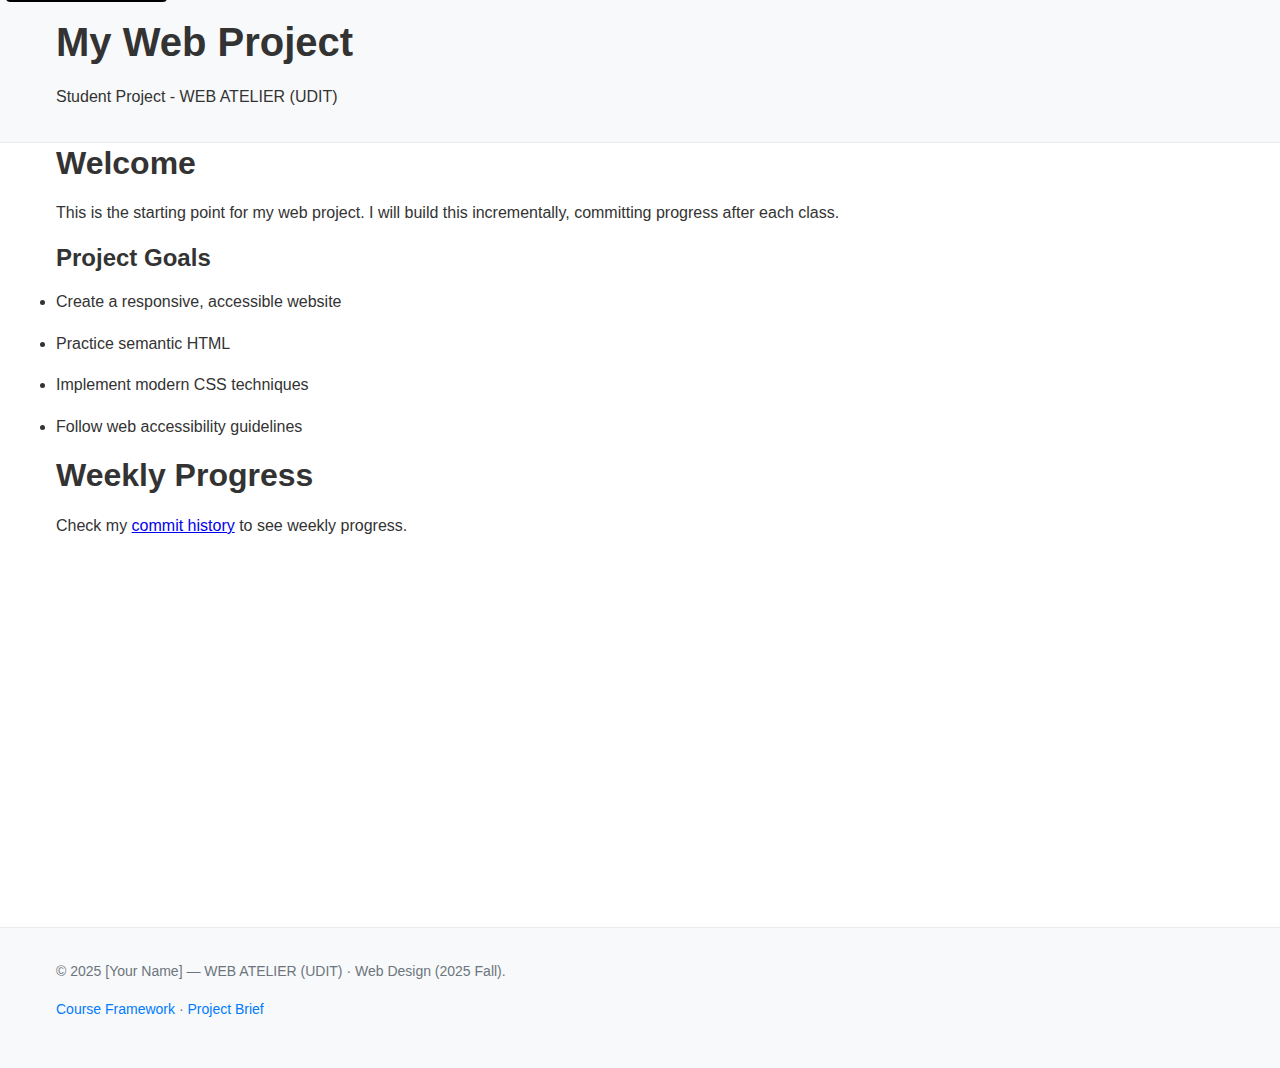
<file: index.html>
<!DOCTYPE html>
<html lang="en">
	<head>
		<meta charset="UTF-8" />
		<meta name="viewport" content="width=device-width, initial-scale=1.0" />
		<title>My Web Project - WEB ATELIER (UDIT)</title>
		<meta name="description" content="A student web project for WEB ATELIER (UDIT) course" />
		<link rel="stylesheet" href="assets/css/style.css" />
	</head>
	<body>
		<a href="#main" class="skip-link">Skip to main content</a>

		<header>
			<div class="container">
				<h1>My Web Project</h1>
				<p>Student Project - WEB ATELIER (UDIT)</p>
			</div>
		</header>

		<main id="main" class="container">
			<section>
				<h2>Welcome</h2>
				<p>
					This is the starting point for my web project. I will build this incrementally, committing progress after each
					class.
				</p>

				<h3>Project Goals</h3>
				<ul>
					<li>Create a responsive, accessible website</li>
					<li>Practice semantic HTML</li>
					<li>Implement modern CSS techniques</li>
					<li>Follow web accessibility guidelines</li>
				</ul>
			</section>

			<section>
				<h2>Weekly Progress</h2>
				<p>
					Check my
					<a href="https://github.com/[username]/[project-repo]/commits/main">commit history</a>
					to see weekly progress.
				</p>
			</section>
		</main>

		<footer>
			<div class="container">
				<p>© 2025 [Your Name] — WEB ATELIER (UDIT) · Web Design (2025 Fall).</p>
				<p>
					<a href="https://github.com/ruvebal/web-atelier-udit">Course Framework</a>
					·
					<a href="project-brief.md">Project Brief</a>
				</p>
			</div>
		</footer>

		<script src="assets/js/main.js"></script>
	</body>
</html>
</file>
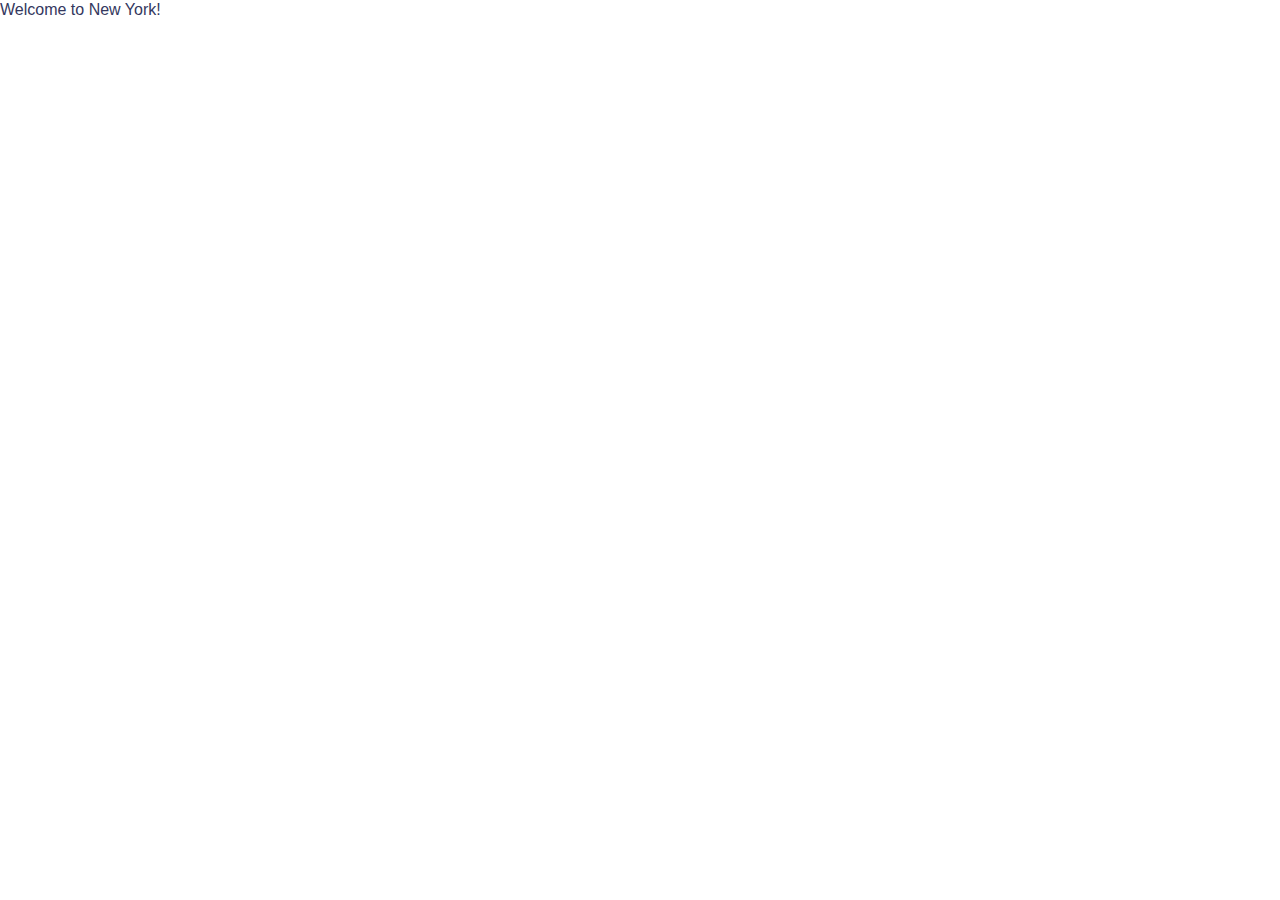
<file: sow/index.html>
<!DOCTYPE html>
<html lang="en">
<head>
    <meta charset="UTF-8">
    <meta name="viewport" content="width=device-width, initial-scale=1.0">
    <link rel="stylesheet" href="../assets/css/style.css">
    <link rel="stylesheet" href="../assets/css/sow.css">
    <title>Document</title>
</head>
<body>
    <p>Welcome to New York!</p>
</body>
</html>
</file>
<file: assets/css/sow.css>
* {
	box-sizing: border-box;
	margin: 0;
	padding: 0;
}

html {
    font-family: Arial, Helvetica, sans-serif;
    line-height: 1.6;
    scroll-behavior: smooth;
}

body {
	color: #34385e;
	background-color: #fff;
	margin: 0;
	padding: 0rem;
    line-height: 1.3;
}


/* MENU */
#menu {
    position: sticky;
    top: 0;
    z-index: 1000;
    border-bottom: 0.5px solid #34385e;
    padding: 2rem;
    background-color: white;
     opacity: 0;
    animation: fadeIn 2s forwards ease-in;
}

@keyframes fadeIn {
to {
    opacity: 1;
}
}

#menu > ul {
    list-style: none;
    display: flex;
    justify-content: space-around;
    flex-wrap: wrap;
}

#menu > ul > li > a {
    text-decoration: none;
    color: #34385e;
    font-style: normal;
    font-size: 1em;
}

#menu > ul > li > a:hover {
    color: gray;
}


/* HEADER */
header {
    padding: 2rem;
    height: 90vh;
    display: flex;
    justify-content: center;
    align-items: center; 
    flex-direction: column;
    opacity: 0;
    animation: fadeIn 2s forwards ease-in;
}

@keyframes fadeIn {
to {
    opacity: 1;
}
}

h1 {
    font-family: Verdana, Geneva, Tahoma, sans-serif;
    font-size: 3.5em;
	font-weight: bolder;
    text-align: center;
    font-weight: normal;
    margin-bottom: 0.3em;
}



header h2 {
    text-align: center;
    font-size: 0.9em;
}


/* MAIN */
main {
    padding: 2rem;
}

.texto a {
    font-size: 2em;
    font-weight: 600;
    color: #34385e;
    text-decoration: none;
}

.texto a:hover{
    color: gray;
}

h2 {
    font-size: 1.2em;
    font-weight: 100;
    margin-top: 0.3em;
    margin-bottom: 1.5em;
}


/* GRID DE CAPTURAS */
.screenshots {
    display: grid;
    grid-template-columns: repeat(auto-fit, minmax(250px, 1fr));
    gap: 1.5rem;
    padding-top: 2rem;
}

.screenshots img {
    width: 100%;
    height: auto;
    border: 1px solid #ccc;
}


/* ANALISIS */
.analisis {
    columns: 1;
    column-gap: 1.5rem;
    padding-bottom: 10rem;
    padding-top: 2rem;
}

.analisis p {
    font-size: 1em;
    font-weight: 300;
    padding-bottom: 1em;
    text-align: left;
}


/* CONCLUSION  */
#conclusion {
    font-size: 1em;
    font-weight: 300;
    padding-bottom: 1em;
    text-align: left;
}

#conclusion h2 {
    font-size: 2em;
    font-weight: 600;
    color: #34385e;
    margin-bottom: 1rem;
}

#conclusion p {
    columns: 1;
    column-gap: 1.5rem;
    max-width: 800px;
    margin: 1rem auto;
    text-align: justify;
}


/* FOOTER */
footer {
	background: #f0f3f6;
    display: flex;
	justify-content: space-between;
    padding: 2rem 2rem;
	border-top: 0.5px solid #34385e;
	font-size: 0.9rem;
	color: #6c757d;
}


/* MEDIA QUERIES  */
@media (min-width: 800px) {
    .analisis {
        columns: 4;
    }

    #conclusion p {
        columns: 2;
    }

    h1 {
    font-size: 5em;
    }

    header h2 {
    font-size: 1.2em;
    }
}
</file>
<file: assets/css/style.css>
/* WEB ATELIER (UDIT) - Student Project Template Styles */

/* Reset and base styles */
* {
	box-sizing: border-box;
	margin: 0;
	padding: 0;
}

html {
	font-size: 16px;
	line-height: 1.6;
	scroll-behavior: smooth;
}

body {
	font-family: -apple-system, BlinkMacSystemFont, 'Segoe UI', Roboto, Oxygen, Ubuntu, Cantarell, sans-serif;
	color: #333;
	background-color: #fff;
	margin: 0;
	padding: 0;
}

/* Typography */
h1,
h2,
h3,
h4,
h5,
h6 {
	font-weight: 600;
	line-height: 1.3;
	margin: 0 0 1rem 0;
}

h1 {
	font-size: 2.5rem;
}
h2 {
	font-size: 2rem;
}
h3 {
	font-size: 1.5rem;
}

p,
li {
	margin-bottom: 1rem;
}

/* Layout */
.container {
	max-width: 1200px;
	margin: 0 auto;
	padding: 0 1rem;
}

main {
	min-height: 80vh;
	padding: 2rem 0;
}

/* Header */
header {
	background: #f8f9fa;
	padding: 1rem 0;
	border-bottom: 1px solid #e9ecef;
}

/* Footer */
footer {
	background: #f8f9fa;
	padding: 2rem 0;
	margin-top: 4rem;
	border-top: 1px solid #e9ecef;
	font-size: 0.875rem;
	color: #6c757d;
}

footer a {
	color: #007bff;
	text-decoration: none;
}

footer a:hover {
	text-decoration: underline;
}

/* Responsive design */
@media (max-width: 768px) {
	html {
		font-size: 14px;
	}

	.container {
		padding: 0 0.5rem;
	}

	h1 {
		font-size: 2rem;
	}
	h2 {
		font-size: 1.75rem;
	}
	h3 {
		font-size: 1.25rem;
	}
}

/* Accessibility */
@media (prefers-reduced-motion: reduce) {
	html {
		scroll-behavior: auto;
	}
}

/* Focus styles for keyboard navigation */
a:focus,
button:focus,
input:focus,
textarea:focus,
select:focus {
	outline: 2px solid #007bff;
	outline-offset: 2px;
}

/* Skip link for screen readers */
.skip-link {
	position: absolute;
	top: -40px;
	left: 6px;
	background: #000;
	color: #fff;
	padding: 8px;
	text-decoration: none;
	border-radius: 4px;
	z-index: 1000;
}

.skip-link:focus {
	top: 6px;
}
</file>
